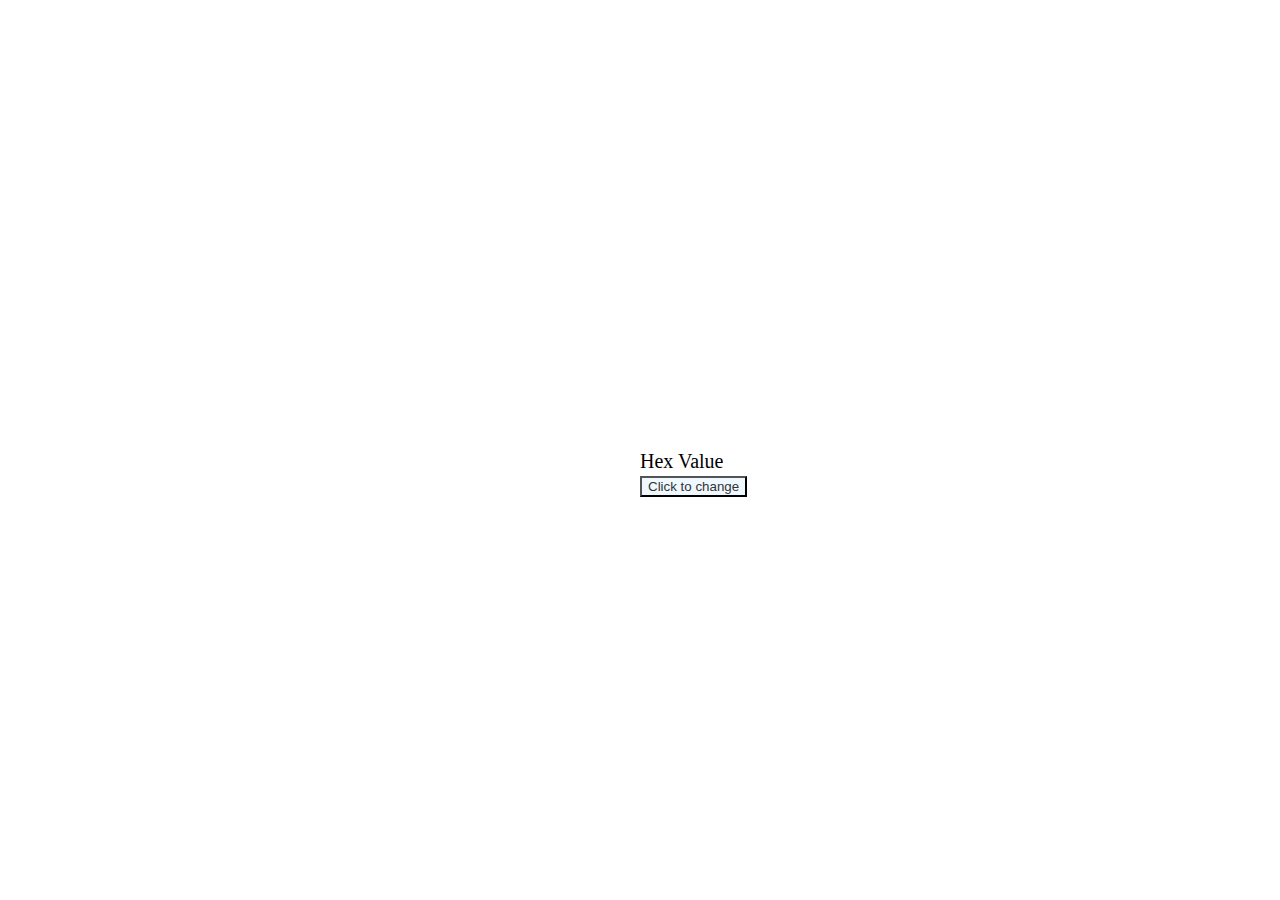
<file: change color hex/index.html>
<!DOCTYPE html>
<html lang="en">
<head>
    <meta charset="UTF-8">
    <meta http-equiv="X-UA-Compatible" content="IE=edge">
    <meta name="viewport" content="width=device-width, initial-scale=1.0">
    <title>Color Change Hex</title>
    <link rel="stylesheet" href="style.css">
</head>
<body>
    <div class="container">
        <div id="hex">Hex Value</div>
    <button>Click to change</button>
</div> 
    <script src="index.js"></script>
</body>
</html>
</file>
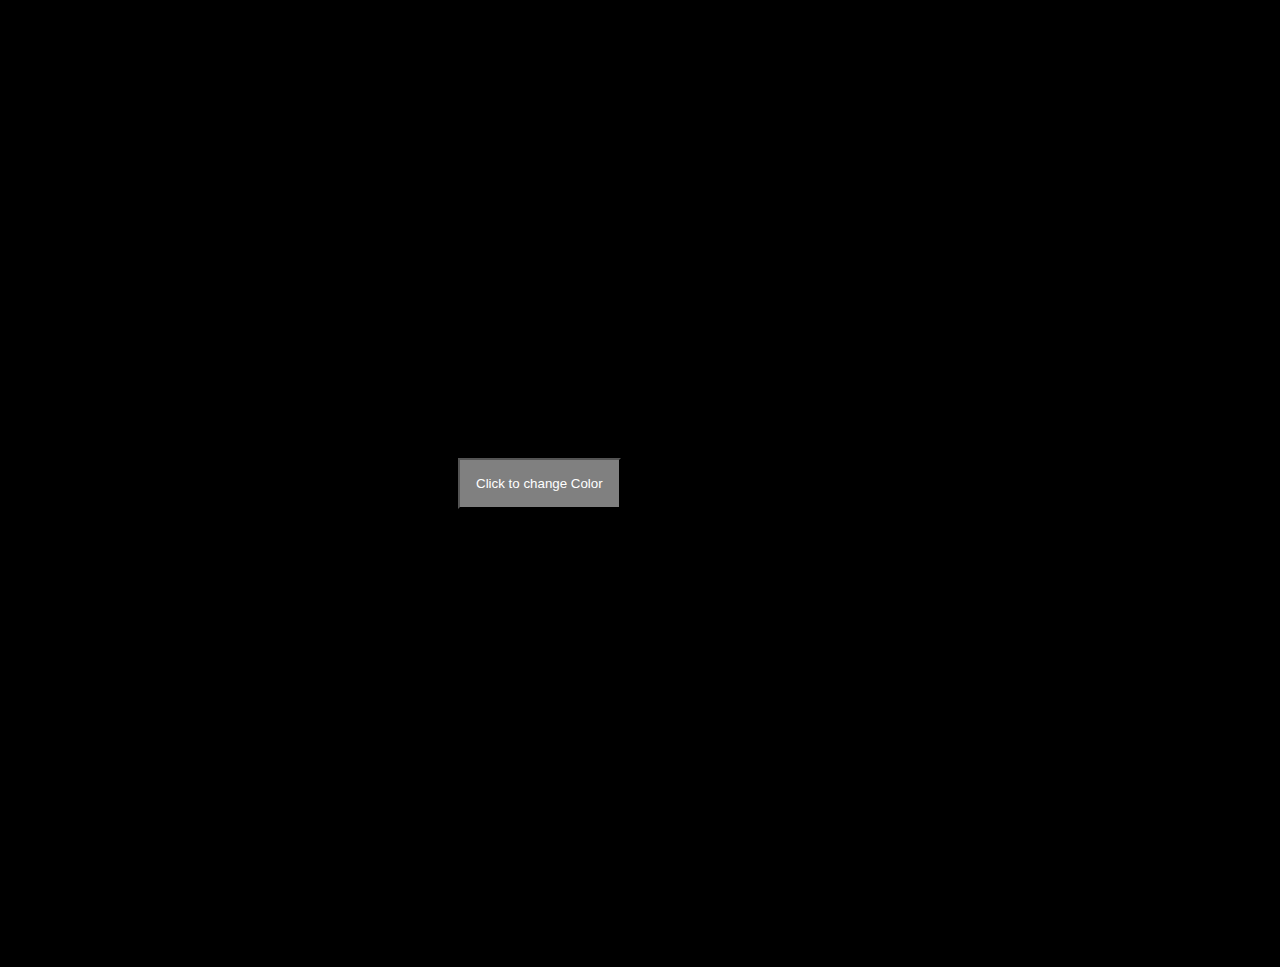
<file: change Color/index.html>
<!DOCTYPE html>
<html lang="en">
<head>
    <meta charset="UTF-8">
    <meta http-equiv="X-UA-Compatible" content="IE=edge">
    <meta name="viewport" content="width=device-width, initial-scale=1.0">
    <title>Change Color</title>
    <link rel="stylesheet" href="style.css">
</head>
<body>
    <div><button id="click">Click to change Color</button></div>
    <script src="index.js"></script>
</body>
</html>
</file>
<file: change color hex/style.css>
button {
  background-color: aliceblue;
  color: #333;
}

.container{
  margin-top: 50vh;
 margin-left: 50%;
}
div {
  font-size: 20px;
}
</file>
<file: change Color/style.css>
#click {
  margin: 50vh;
  background-color: grey;
  color: white;
  padding: 1rem;
}
</file>
